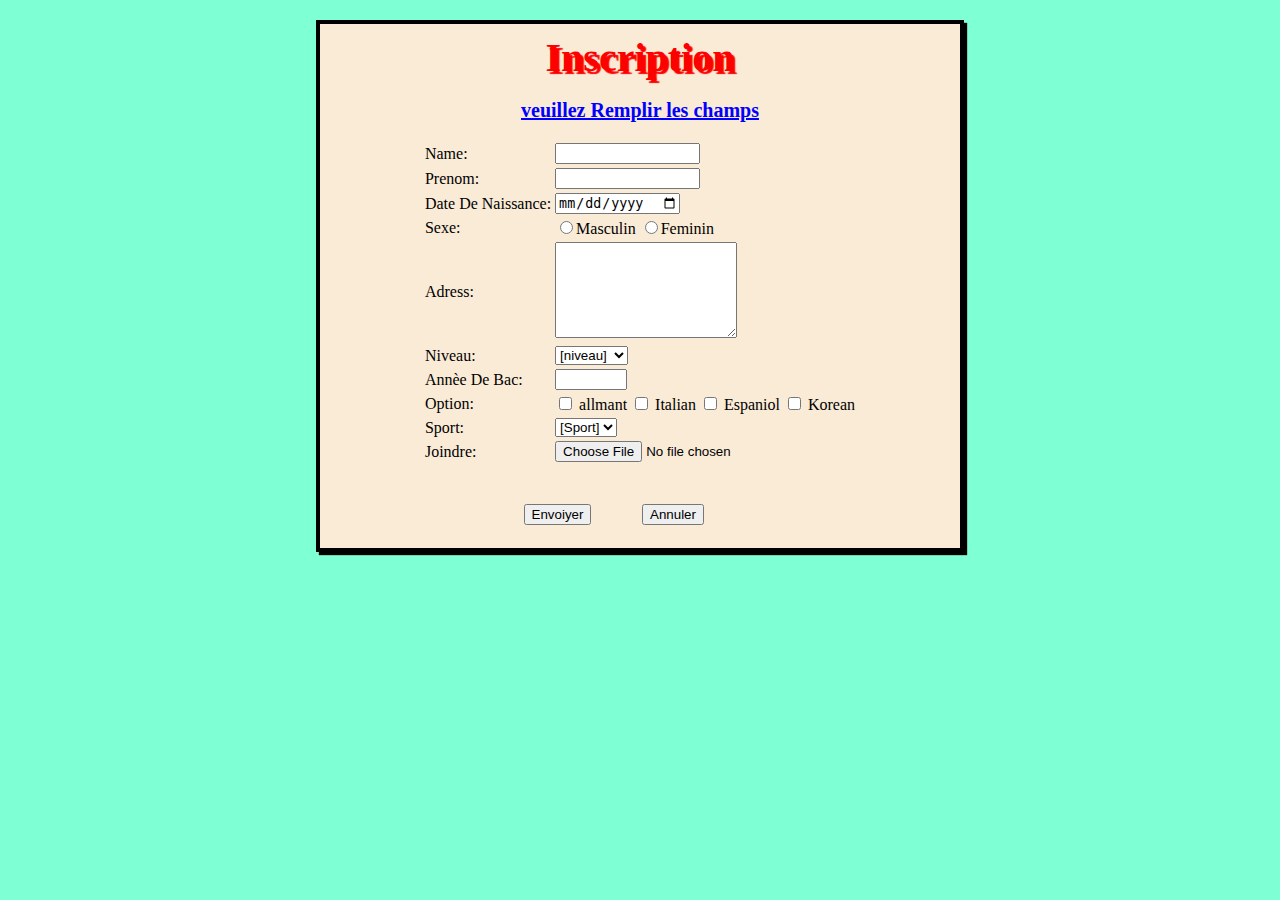
<file: Pageweb-Inscription/index.html>
<!DOCTYPE html>
<html lang="en">


<head>
    <meta charset="UTF-8">
    <meta name="viewport" content="width=device-width, initial-scale=1.0">
    <meta http-equiv="X-UA-Compatible" content="ie=edge">
    <title>page d'inscription</title>
    <link rel="stylesheet" href="stylesheets/mystyle.css">
</head>


<body>

    <center>

        <b class="title">Inscription</b>
        <br><br>
        <b class="soutitre"><u>
                veuillez Remplir les champs
            </u></b>
        <br><br>
        <form name="fs" method="POST"></form>
        <table align="center">
            <tr>
                <td>Name:

                </td>
                <td>
                    <input type="text" name="Name" value=" " size="15" maxlength="20">

                </td>
            </tr>
            <tr>
                <td>
                    Prenom:
                </td>
                <td><input type="text" name"Prenom" value=" " size="15" maxlength="20"></td>
            </tr>
            <tr>
                <td>
                    Date De Naissance:
                </td>
                <td>
                    <input type="date" name="dn" </td> </tr> <tr>
                <td>
                    Sexe:
                </td>
                <td>
                    <input type="radio" name="Sexe" value="M">Masculin
                    <input type="radio" name="Sexe" value="F">Feminin
                </td>
            </tr>
            <tr>
                <td>
                    Adress:
                </td>
                <td>
                    <textarea name="Adress" rows="6" cols="20"></textarea>
                </td>
            </tr>
            <tr>
                <td>
                    Niveau:
                </td>
                <td>
                    <select name="Niveau">
                        <option value=" ">[niveau] </option>
                        <option value=" BTP IG"> BTP IG</option>
                        <option value=" BTP MF"> BTP MF</option>
                        <option value=" PTP NS"> PTP NS</option>
                        <option value=" PTP MD"> PTP MD</option>
                    </select>
                </td>
            </tr>
            <tr>
                <td>
                    Annèe De Bac:
                </td>
                <td>
                    <input type="number" name="Bac" min="2008" max="2018">
                </td>
            </tr>
            <tr>
                <td>
                    Option:
                </td>
                <td>
                    <input type="checkbox" name="op1" value="AP"> allmant
                    <input type="checkbox" name="op1" value="AP"> Italian
                    <input type="checkbox" name="op1" value="AP"> Espaniol
                    <input type="checkbox" name="op1" value="AP"> Korean
                </td>
            </tr>
            <tr>
                <td>
                    Sport:
                </td>
                <td>
                    <select name="Sport">
                        <option value=" ">[Sport] </option>
                        <option value="Tennis"> Tennis</option>
                        <option value="Judo">Judo</option>
                        <option value="Foot">Foot</option>
                        <option value="Boxe">Boxe</option>
                    </select>
                </td>
            </tr>
            <tr> 
            <td>
                Joindre:
            </td>
            <td>
                <input type="file">
            </td>
            </tr>
            



        </table>
                    <br><br>
        <table>
            <tr>
                <td width ="30%">
                    <input type="button" value="Envoiyer" onclick="FTJ " >
                </td>
                <td width ="30%">
                        <input type="reset" value="Annuler"  >
                    </td>
            </tr>
        </table>
        </form>

    </center>






</body>





</html>
</file>
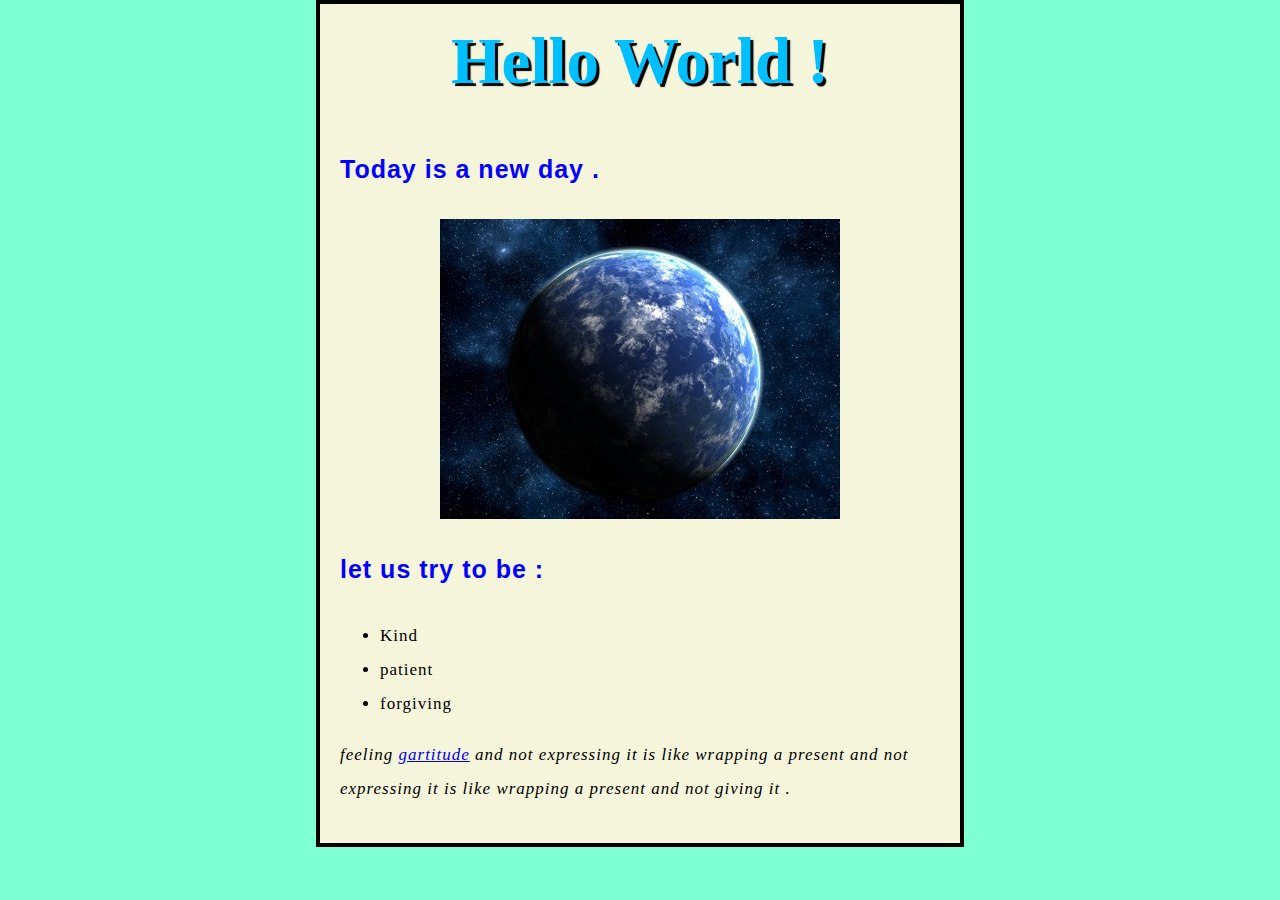
<file: Sample-Site/index.html>
<!DOCTYPE html>

<html lang="en">


<head>
    <meta charset="UTF-8">
    <meta name="viewport" content="width=device-width, initial-scale=1.0">
    <meta http-equiv="X-UA-Compatible" content="ie=edge">
    <title>My Sample Webpage</title>
    <link rel="stylesheet" href="Stylesheets/MyStyle.css">
</head>


<body>
    <h1>Hello World !</h1>

    <p class="para">Today is a new day . </p>
<img src="Images/planet_wallpaper_2-normal.jpg" alt="world planet">
<p class="para">let us try to be :</p>

<ul>
    <li> Kind </li>
    <li> patient </li>
    <li> forgiving </li>
</ul>
<p id="quote">feeling <a href="www.google.com">gartitude</a> and not expressing it is like wrapping a present and not expressing
it is like wrapping a present and not giving it . </p>




</body>


</html>
</file>
<file: Pageweb-Inscription/stylesheets/mystyle.css>
.title {
    color: rgb(253, 0, 0);
    font-size: 40px;
    text-shadow: 3px 3px 1px;
}
.soutitre {
    font-size: 20px;
    color: blue
}
html {
    background-color: aquamarine
}
body {
    background-color: antiquewhite;
    border: 4px solid black;
    width: 600px;
    margin: 0 auto;
    margin-top: 20px;
    padding: 10px 20px 20px 20px ;
    box-shadow: 3px 3px 1px
}
</file>
<file: Sample-Site/Stylesheets/MyStyle.css>
p,li {
    font-size: 17px;
    line-height: 2;
    letter-spacing: 1px;
}
h1{

    font-size: 65px;
    text-align: center;
    margin: 0%;
    padding: 20px 0;
    color: deepskyblue;
    text-shadow: 3px 3px 1px black ;
}
#quote {
    font-style: italic;
}
.para {
    font-size: 25px;
    color: blue;
    font-family: Arial,Helvetica,Times;
    font-weight: 900
}

body {
    margin: 0 auto;
    padding: 0 20px 20px 20px ;
    width: 600px;
    border: 4px solid black;
    background-color: beige
}
html {
    background-color: aquamarine
}
img {
    display: block;
    margin: 0 auto;
}
</file>
